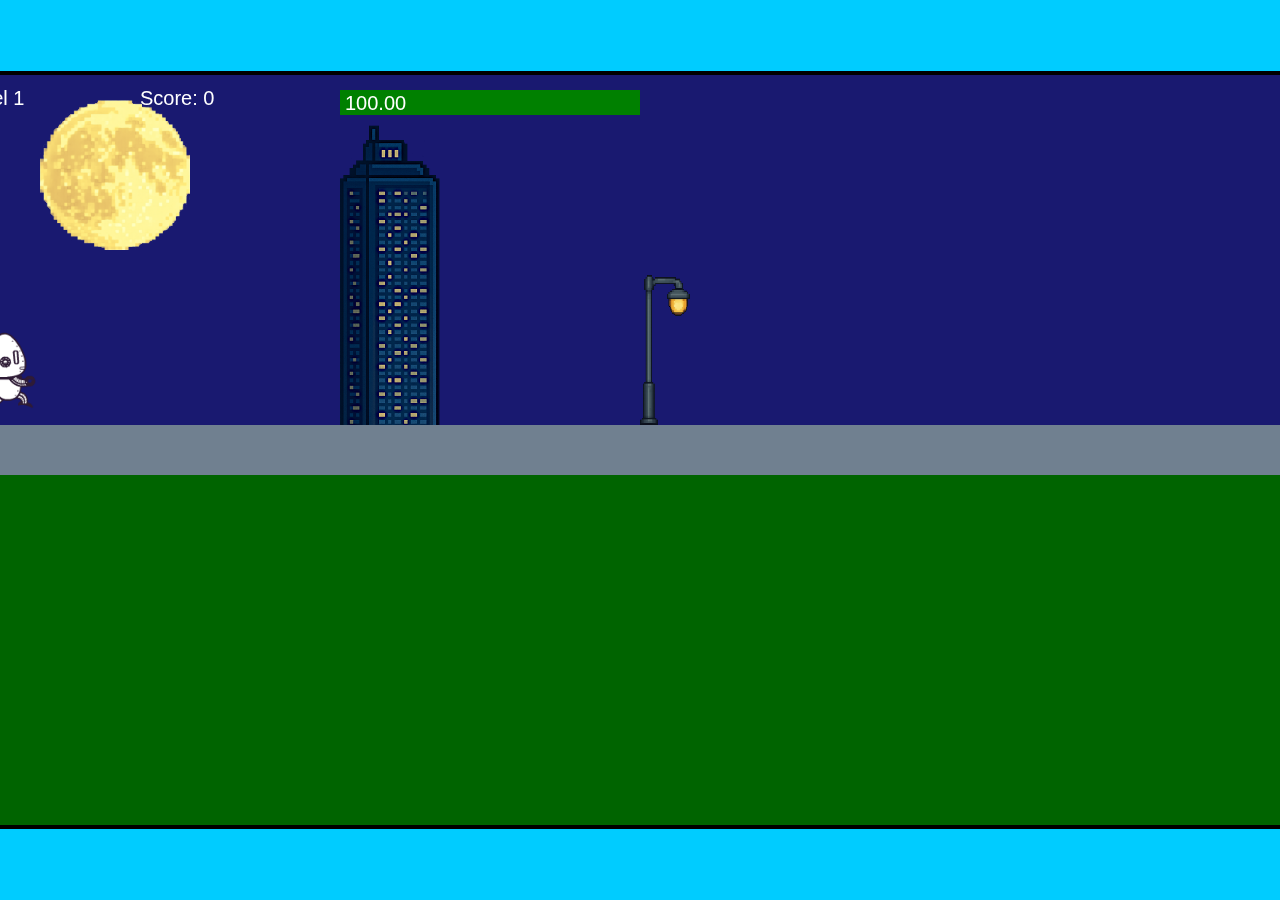
<file: fsd-projects/runtime/index.html>
<!DOCTYPE html>
<html lang="en">
  <head>
    <meta charset="UTF-8" />
    <meta name="viewport" content="width=device-width, initial-scale=1.0" />
    <title>Runtime Neo</title>
    <link rel="stylesheet" href="runtime.css" />
    <script src="https://code.jquery.com/jquery-3.1.0.js"></script>
    <script src="setup.js"></script>
    <script src="levels.js"></script>
    <script src="scenery.js"></script>
    <script src="student.js"></script>
    <script src="main.js"></script>
  </head>
  <body id="body">
    <canvas id="gameCanvas" width="1400" height="750"></canvas>
    <img id="player" src="images/halle.png" />
    <img id="projectile" src="images/projectile.png" />
    <img id="basicPlatform" src="images/interactable/basicPlatform.png" />
    <img id="spikes" src="images/interactable/spikes.png" />
    <img id="bug" src="images/interactable/bug.png" />
    <img id="healthUp" src="images/interactable/healthUp.png" />
    <img id="flag" src="images/interactable/flag.png" />
    <img id="moon" src="images/backgrounds/moon.png" />
    <img id="building" src="images/backgrounds/building.png" />
    <img id="lamp" src="images/backgrounds/lamp.png" />
  </body>
</html>
</file>
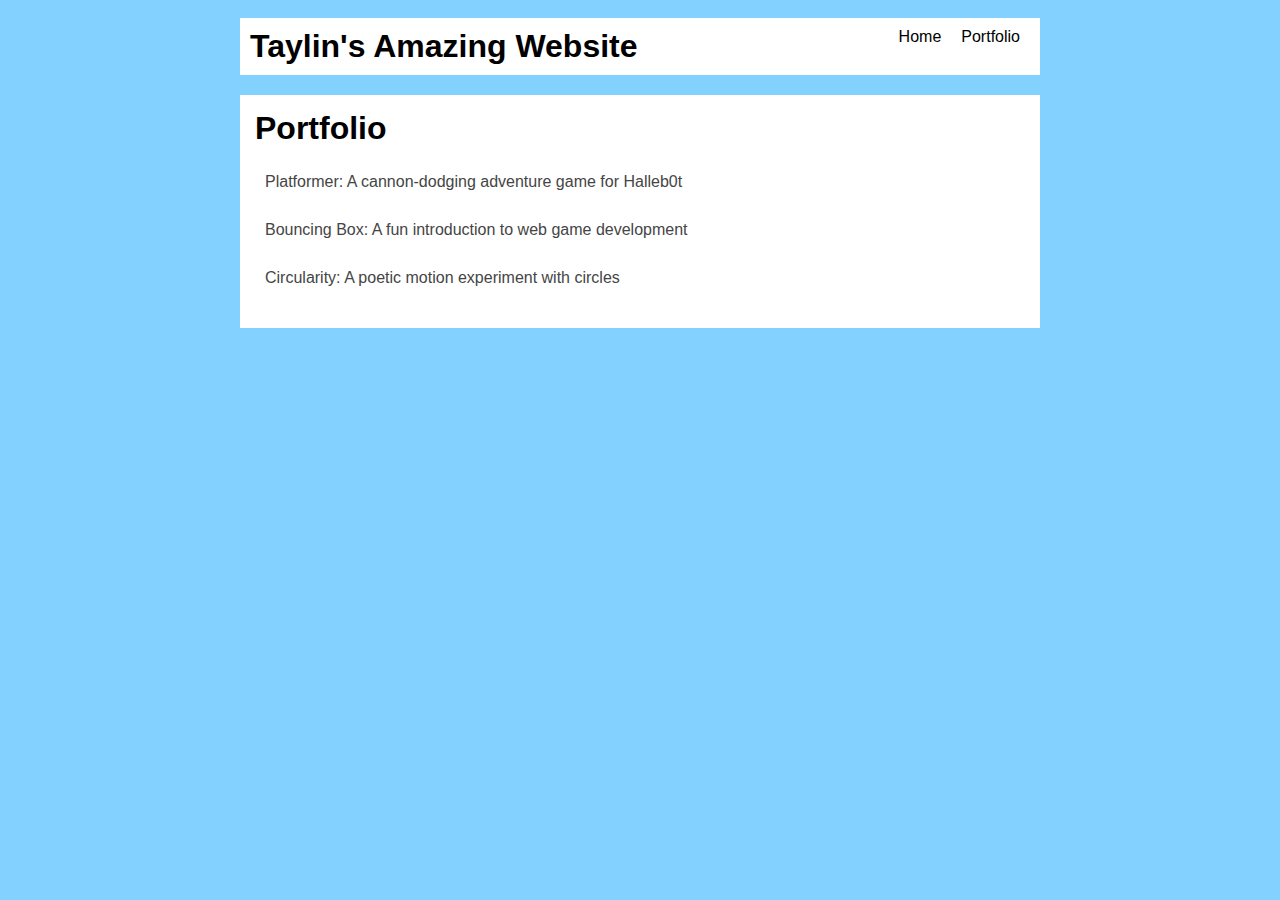
<file: portfolio.html>
<!DOCTYPE html>
<html>
  <head>
    <title>My Awesome Website</title>
    <link rel="stylesheet" 
    href="style.css" />
  </head>

  <body>
    <div id="all-contents">
      <nav>
     <h1>Taylin's Amazing Website</h1>
     <ul id="nav-ul">
     <li class="nav-li">
  <a href="index.html">Home</a>
   </li>
  <li class="nav-li">
  <a href="portfolio.html">Portfolio</a>
    </li>
    </ul>
  </nav>

  <main>
   <div class="content">
    <h1>Portfolio</h1>
    <ul id="portfolio">
    <li>
  <a href="fsd-projects/platformer/">Platformer: A cannon-dodging adventure game for Halleb0t</a>
</li>
<li>
  <a href="fsd-projects/bouncing-box/">Bouncing Box: A fun introduction to web game development</a>
</li>
<li>
  <a href="fsd-projects/circularity/">Circularity: A poetic motion experiment with circles</a>
</li>
    </ul>
  </div>
  </main>
    </div>
  </body>
</html>
</file>
<file: fsd-projects/runtime/runtime.css>
/* runtime.css */
/* Styles for Runtime Neo auto-runner game */

img {
  display: none;
}

#gameCanvas {
  position: absolute;
  border: 4px solid #000;
  top: 50%;
  left: 50%;
  transform: translate(-50%, -50%);
}

body {
  margin: 0;
  background-color: #00ccff;
  font-family: Arial, sans-serif;
  text-align: center;
  overflow: hidden;
}
</file>
<file: style.css>
body {
    background: rgb(130, 209, 255);
    color: rgb(1, 1, 1);
    padding: 10px;
    font-family: Arial, sans-serif;
}

#all-contents {
    max-width: 800px;
    margin: auto;
}

nav {
    background: rgb(255, 255, 255);
    margin: 0 auto;
    display: flex;
    padding: 10px;
    margin-bottom: 20px;
}

h1 {
    display: flex;
    align-items: center;
    color: rgb(0, 0, 0);
    flex: 1;
    margin: 0;
}

#nav-ul {
    list-style-type: none;
    margin: 0;
    padding: 0;
    display: flex;
}

.nav-li {
    display: inline-block;
    padding: 0 10px;
}

a {
    text-decoration: none;
    color: #000000;
}


main {
    background: rgb(255, 255, 255);
    display: flex;
    margin-top: 20px;
}

.sidebar {
    margin-right: 25px;
    padding: 10px;
}

.sidebar-img {
    width: 200px;
}

.content {
    flex: 1;
    padding: 15px;
}


#interests {
    border: 4px rgb(0, 0, 0) ridge;
    padding: 8px;
    margin-top: 20px;
}

h2, h3 {
    margin: 0px;
}

.content h1 {
  color: black;
}

#portfolio {
  list-style-type: none;
  padding-left: 0;
}

#portfolio li {
  background: #fff;
  padding: 10px;
  border-radius: 10px;
  margin-bottom: 10px;
}

#portfolio li:hover {
  background: #eee;
}

#portfolio a {
  text-decoration: none;
  color: #454545;
}

@media screen and (min-width: 120px) and (max-width: 1080px) 
{
  main {
    height: 100ch;
    zoom: 1.5;
    display: grid;
  }

  h1 {
    font-size: 44px;
  }

  h2 {
    font-size: 42px;
  }

  h3 {
    font-size: 36px;
  }

  #all-contents {
    height: 100ch;
    margin: none;
  }

  a {
    font-size: 42px;
  }

  .sidebar {
    margin-right: 0px;
    justify-content: center;
    align-items: center;
  }

  .sidebar-img {
    width: 100%;
  }

  p,
  li {
    font-size: 24px;
  }

  .content {
    align-content: center;
    justify-content: center;
  }
}
</file>
